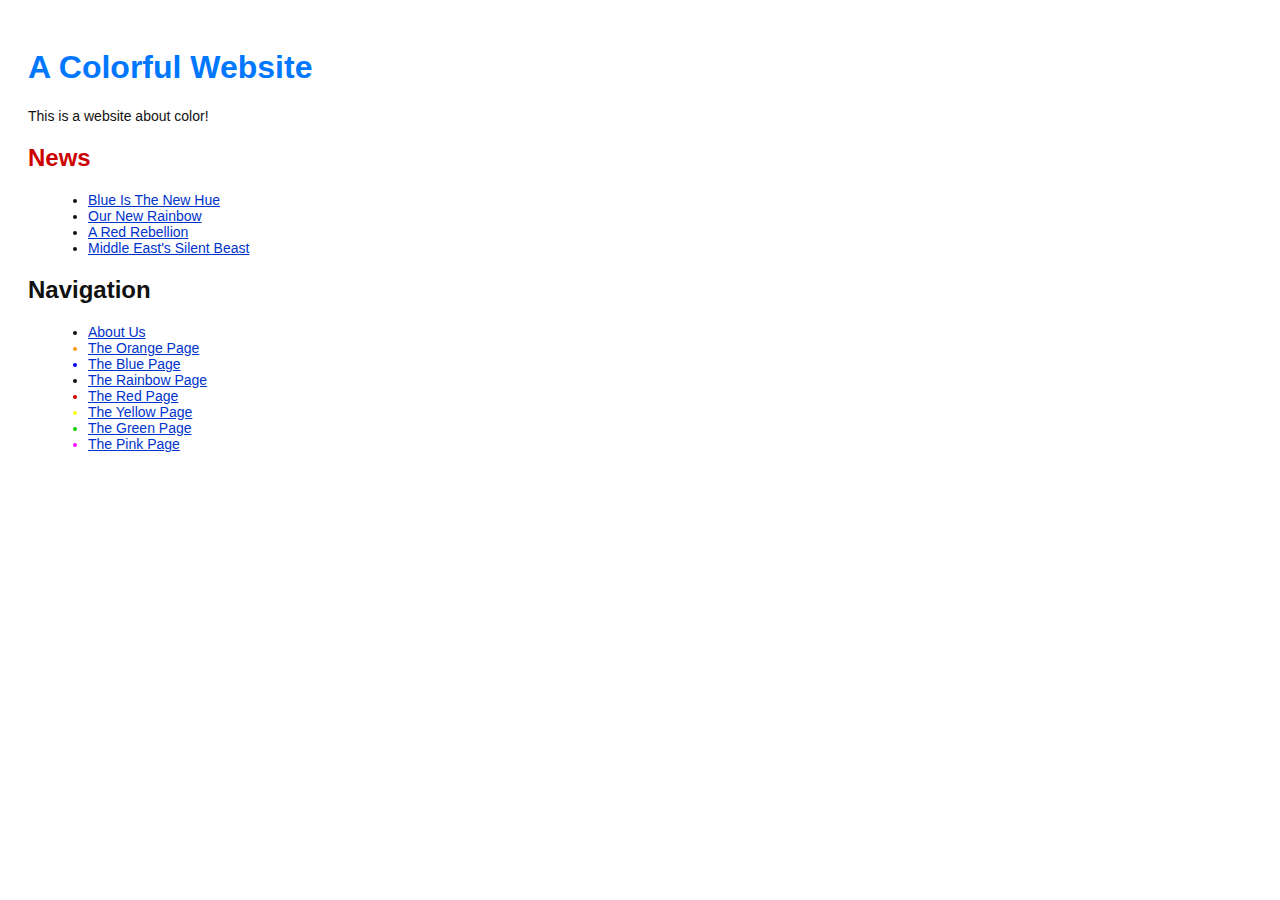
<file: index.html>
<!DOCTYPE html>
<html lang="en">
<head>
  <title>A Colorful Website</title>
  <link rel="stylesheet" href="style.css" />
  <meta charset="utf-8" />
</head>
<body>
  <h1 style="color: #07F">A Colorful Website</h1>
  <p>This is a website about color!</p>    
  
  <h2 style="color: #C00">News</h2>
  <ul>
    <li><a href="news-1.html">Blue Is The New Hue</a></li>
    <li><a href="rainbow.html">Our New Rainbow</a></li>
    <li><a href="news-2.html">A Red Rebellion</a></li>
    <li><a href="news-3.html">Middle East's Silent Beast</a></li>
  </ul>
  <h2>Navigation</h2>
<ul>
  <li>
    <a href="about/index.html">About Us</a>
  </li>
  <li style="color: #F90">
    <a href="orange.html">The Orange Page</a>
  </li>
  <li style="color: #00F">
    <a href="blue.html">The Blue Page</a>
  </li>
  <li>
    <a href="rainbow.html">The Rainbow Page</a>
  </li>
  <li style="color: #C00">
    <a href="red.html">The Red Page</a>
  </li>
  <li style="color: #FF0">
    <a href="yellow.html">The Yellow Page</a>
  </li>
  <li style="color: #0C0">
    <a href="green.html">The Green Page</a>
  </li>
  <li style="color: #F0F">
    <a href="pink.html">The Pink Page</a>
  </li>
</ul>
</body>
</html>
</file>
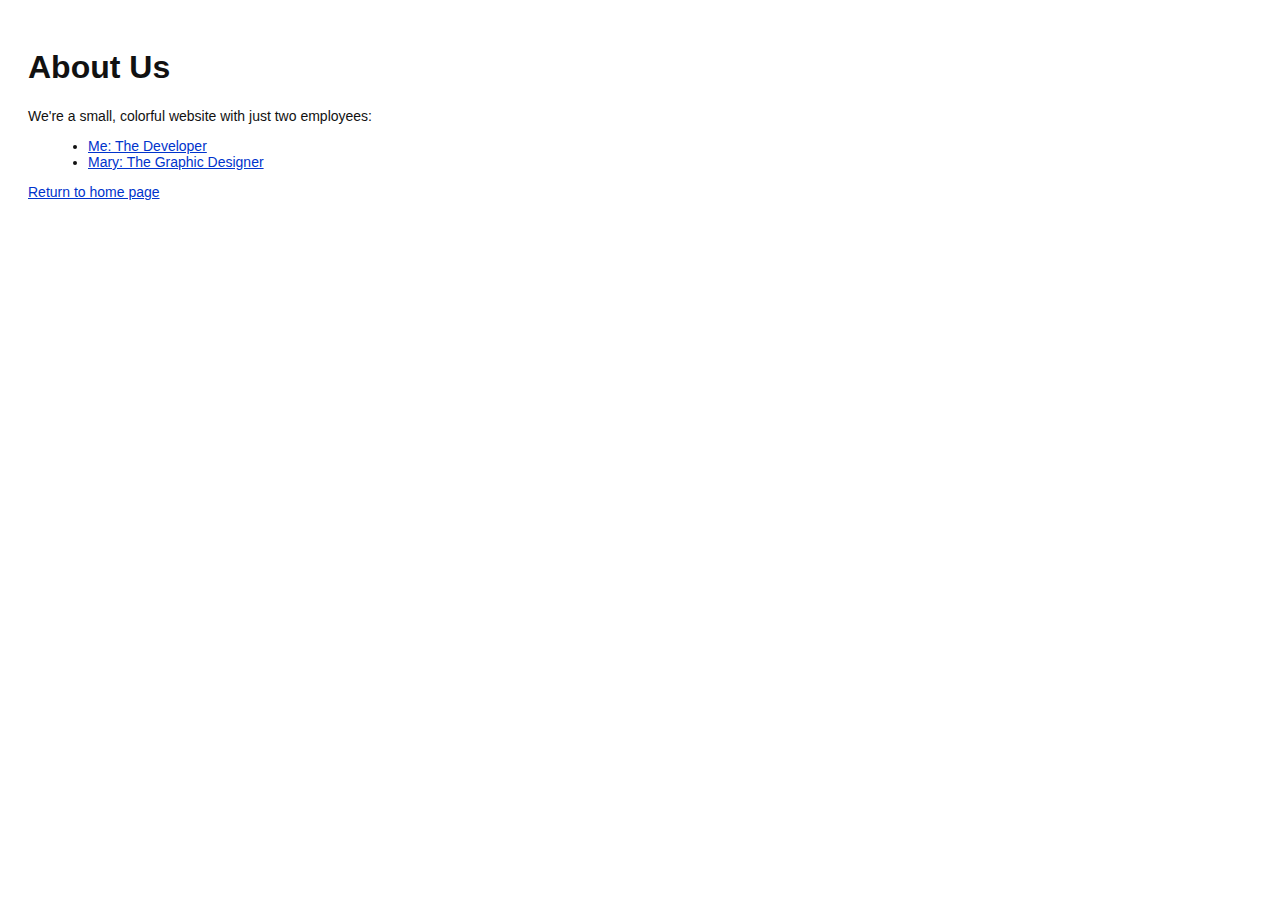
<file: about/index.html>
<!DOCTYPE html>
<html lang="en">
<head>
  <title>About Us</title>
  <link rel="stylesheet" href="../style.css" />
  <meta charset="utf-8" />
</head>
<body>
  <h1>About Us</h1>
  <p>We're a small, colorful website with just two employees:</p>

  <ul>
    <li><a href="me.html">Me: The Developer</a></li>
    <li><a href="mary.html">Mary: The Graphic Designer</a></li>
  </ul>
  <p><a href="../index.html">Return to home page</a></p>
</body>
</html>
</file>
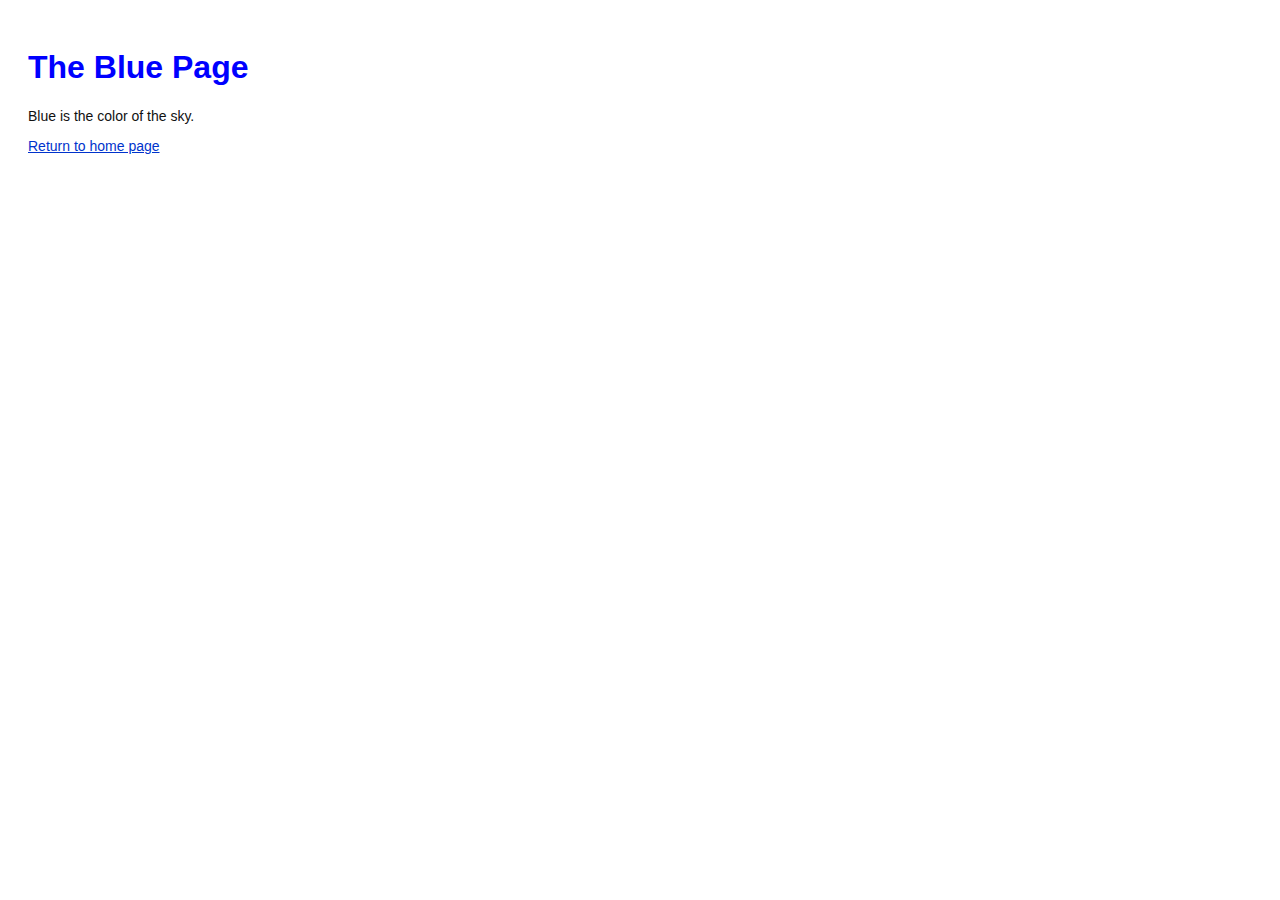
<file: blue.html>
<!DOCTYPE html>
<html lang="en">
<head>
  <title>The Blue Page</title>
  <link rel="stylesheet" href="style.css" />
  <meta charset="utf-8" />
</head>
<body>
  <h1 style="color: #00F">The Blue Page</h1>
  <p>Blue is the color of the sky.</p>
  <p><a href="index.html">Return to home page</a></p>
</body>
</html>
</file>
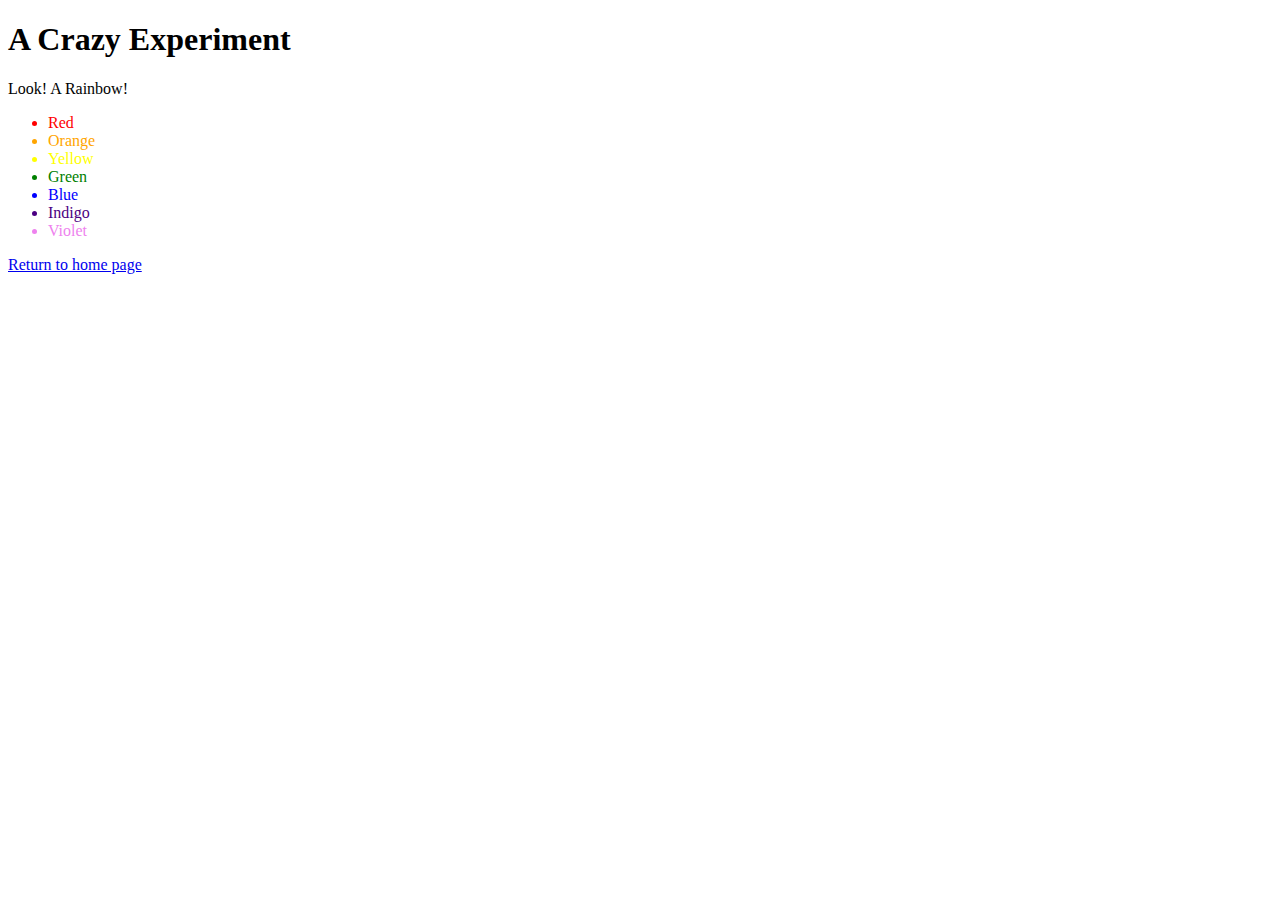
<file: crazy.html>
<!DOCTYPE html>
<html lang="en">
<head>
  <title>A Crazy Experiment</title>
  <meta charset="utf-8" />
</head>
<body>
  <h1>A Crazy Experiment</h1>
  <p>Look! A Rainbow!</p>

  <ul>
    <li style="color: red">Red</li>
    <li style="color: orange">Orange</li>
    <li style="color: yellow">Yellow</li>
    <li style="color: green">Green</li>
    <li style="color: blue">Blue</li>
    <li style="color: indigo">Indigo</li>
    <li style="color: violet">Violet</li>
  </ul>
    
  <p><a href="index.html">Return to home page</a></p>
</body>
</html>
</file>
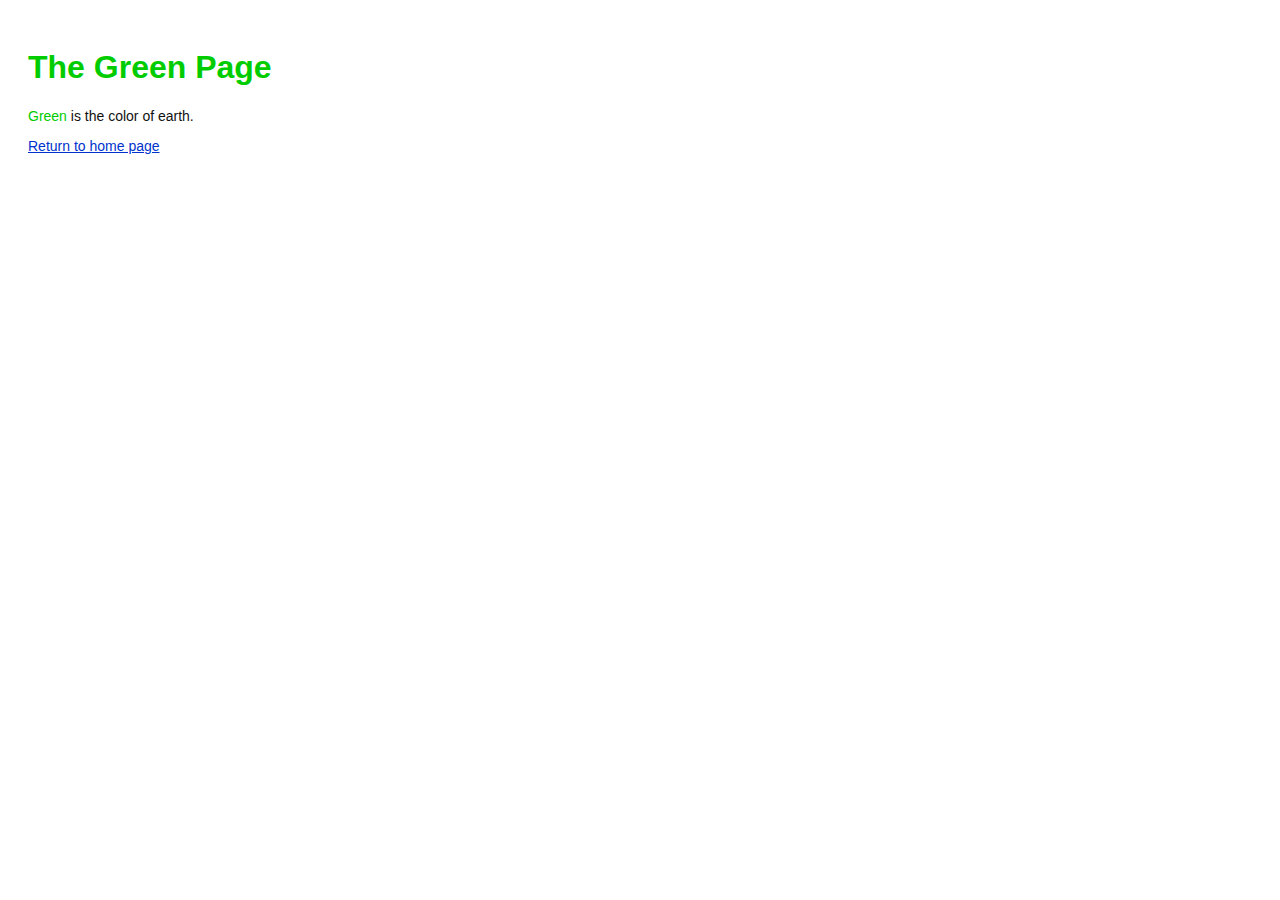
<file: green.html>
<!DOCTYPE html>
<html lang="en">
<head>
  <title>The Green Page</title>
  <link rel="stylesheet" href="style.css" />
  <meta charset="utf-8" />
</head>
<body>
  <h1 style="color: #0C0">The Green Page</h1>
  <p><span style="color: #0C0">Green</span> is the color of earth.</p>
    
  <p><a href="index.html">Return to home page</a></p>
</body>
</html>
</file>
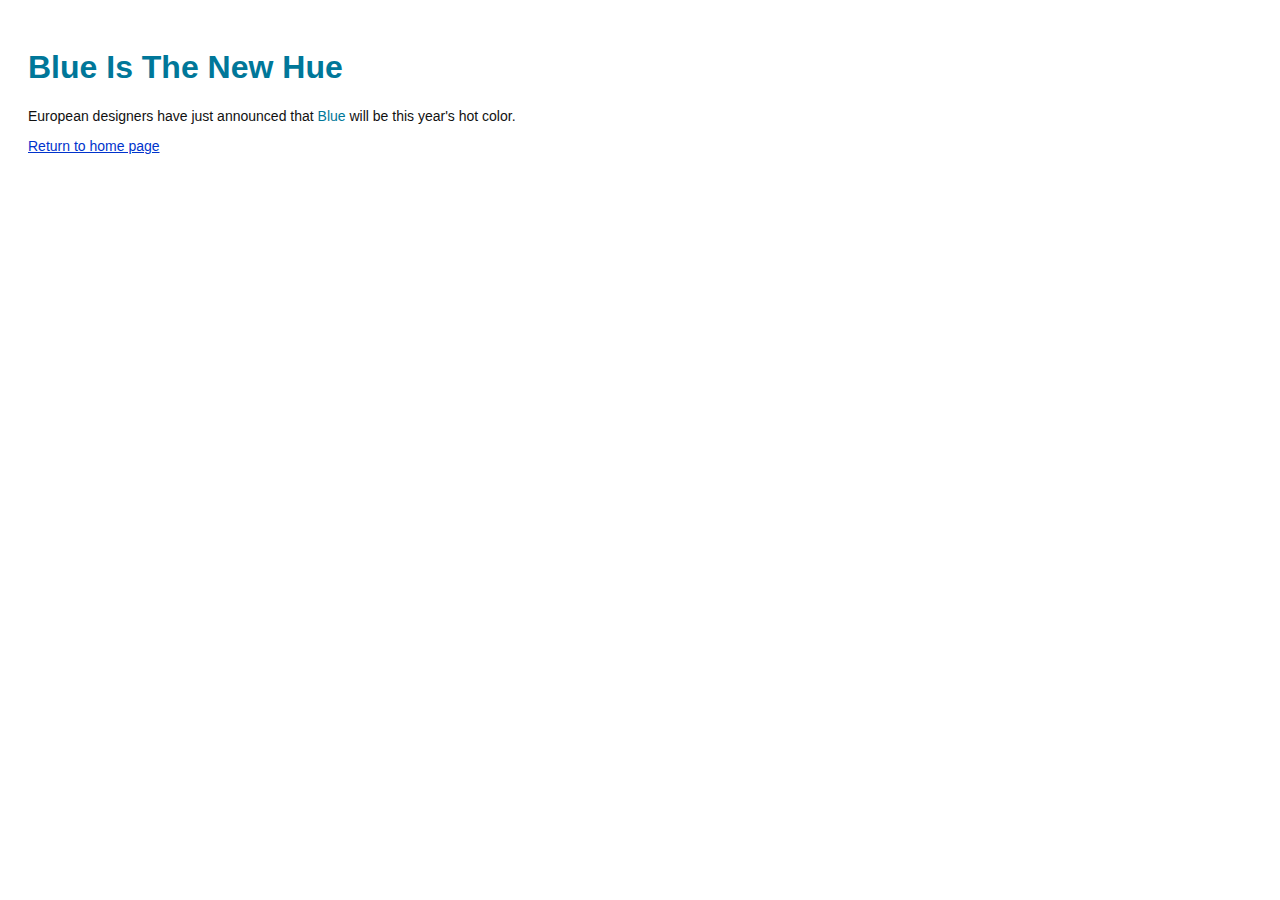
<file: news-1.html>
<!DOCTYPE html>
<html lang="en">
<head>
  <title>Blue Is The New Hue</title>
  <link rel="stylesheet" href="style.css" />
  <meta charset="utf-8" />
</head>
<body>
  <h1 style="color: #079">Blue Is The New Hue</h1>
  <p>European designers have just announced that
  <span style="color: #079">Blue</span> will be this year's
  hot color.</p>
    
  <p><a href="index.html">Return to home page</a></p>
</body>
</html>
</file>
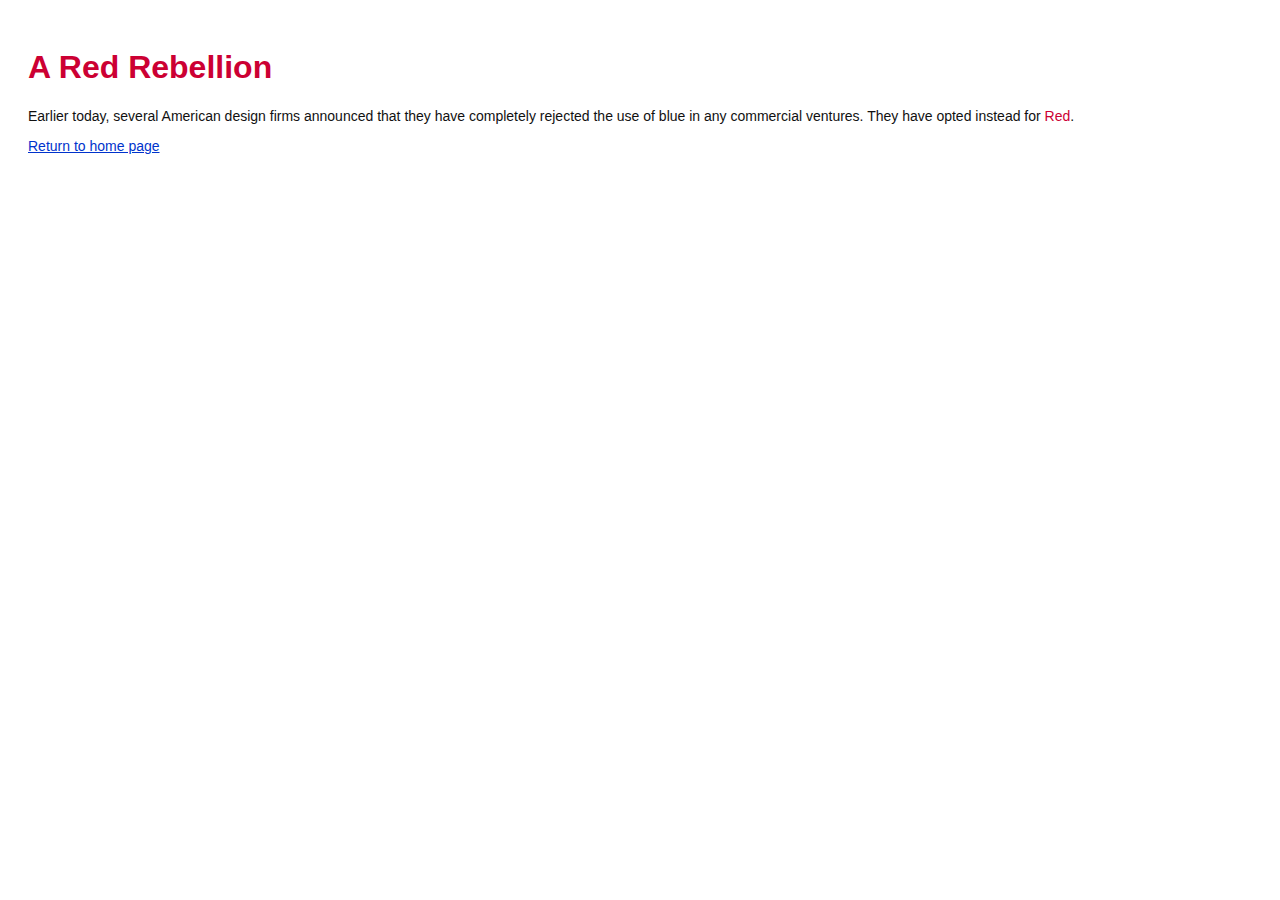
<file: news-2.html>
<!DOCTYPE html>
<html lang="en">
<head>
  <title>A Red Rebellion</title>
  <link rel="stylesheet" href="style.css" />
  <meta charset="utf-8" />
</head>
<body>
  <h1 style="color: #C03">A Red Rebellion</h1>
    
  <p>Earlier today, several American design firms
  announced that they have completely rejected the use
  of blue in any commercial ventures. They have
  opted instead for <span style="color: #C03">Red</span>.</p>
    
  <p><a href="index.html">Return to home page</a></p>
</body>
</html>
</file>
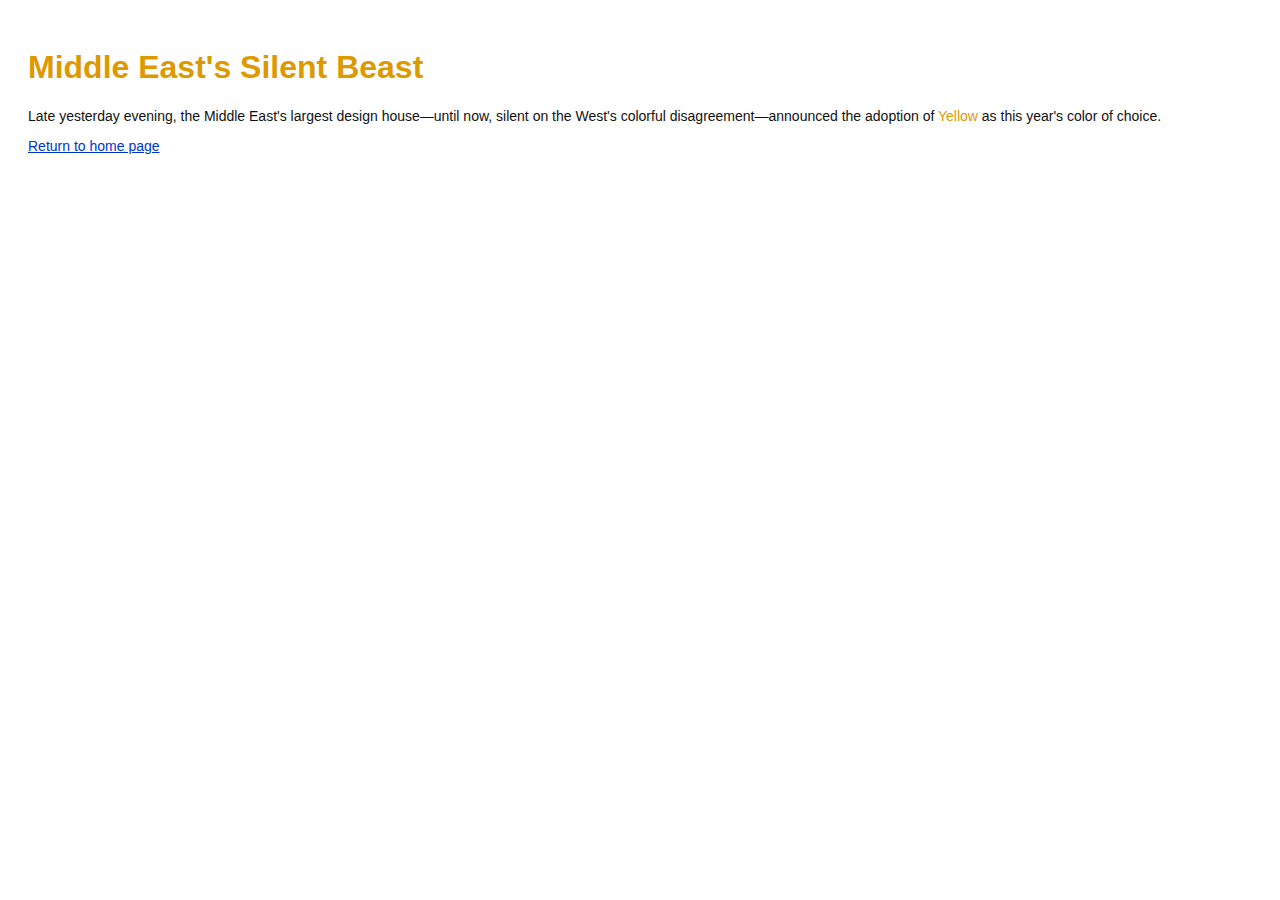
<file: news-3.html>
<!DOCTYPE html>
<html lang="en">
<head>
  <title>Middle East's Silent Beast</title>
  <link rel="stylesheet" href="style.css" />
  <meta charset="utf-8" />
</head>
<body>
  <h1 style="color: #D90">Middle East's Silent Beast</h1>
  <p>Late yesterday evening, the Middle East's largest
  design house&mdash;until now, silent on the West's colorful
  disagreement&mdash;announced the adoption of
  <span style="color: #D90">Yellow</span> as this year's
  color of choice.</p>
    
  <p><a href="index.html">Return to home page</a></p>
</body>
</html>
</file>
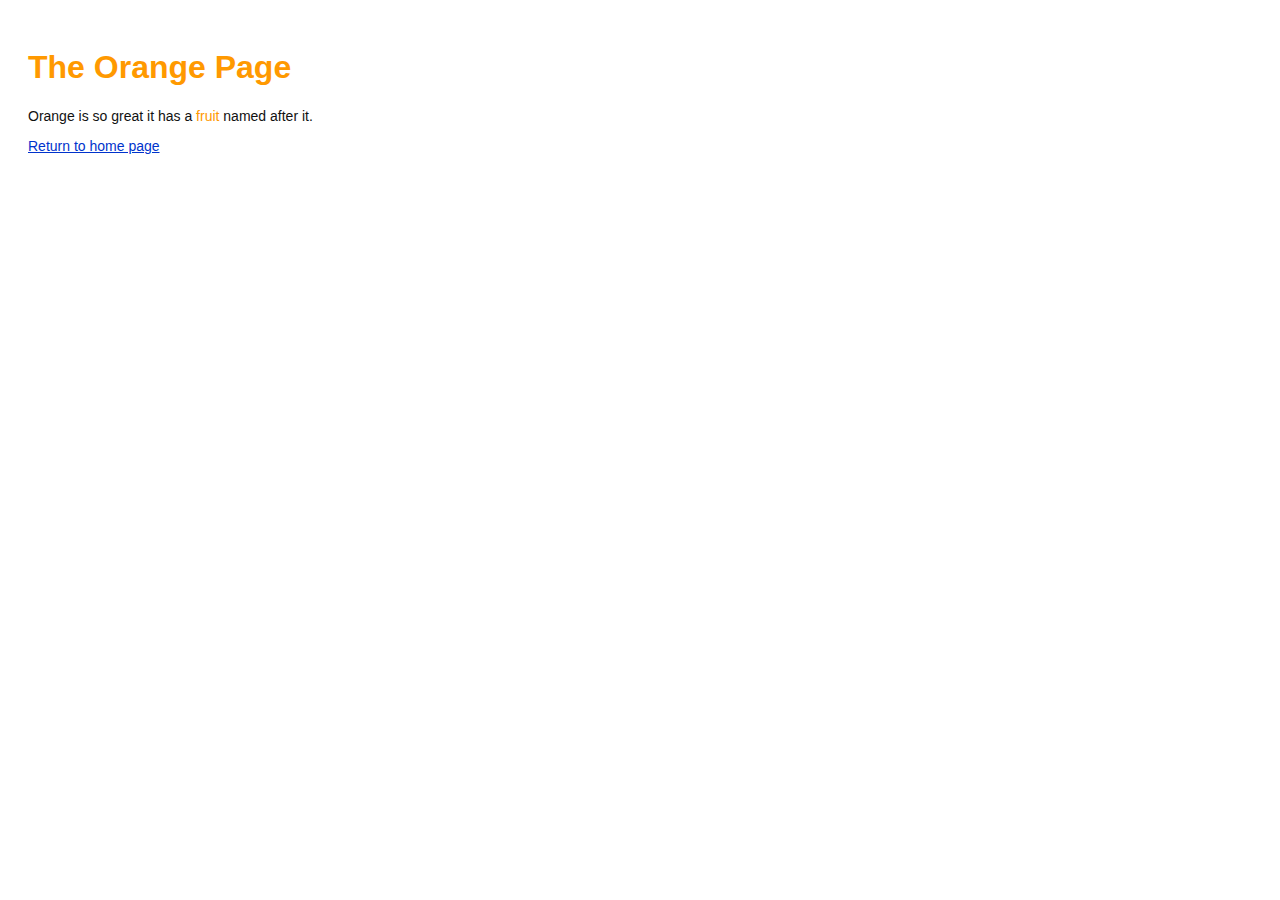
<file: orange.html>
<!DOCTYPE html>
<html lang="en">
<head>
  <title>The Orange Page</title>
  <link rel="stylesheet" href="style.css" />
  <meta charset="utf-8" />
</head>
<body>
  <h1 style="color: #F90">The Orange Page</h1>
  <p>Orange is so great it has a
  <span style="color: #F90">fruit</span> named after it.</p>
  <p><a href="index.html">Return to home page</a></p>
</body>
</html>
</file>
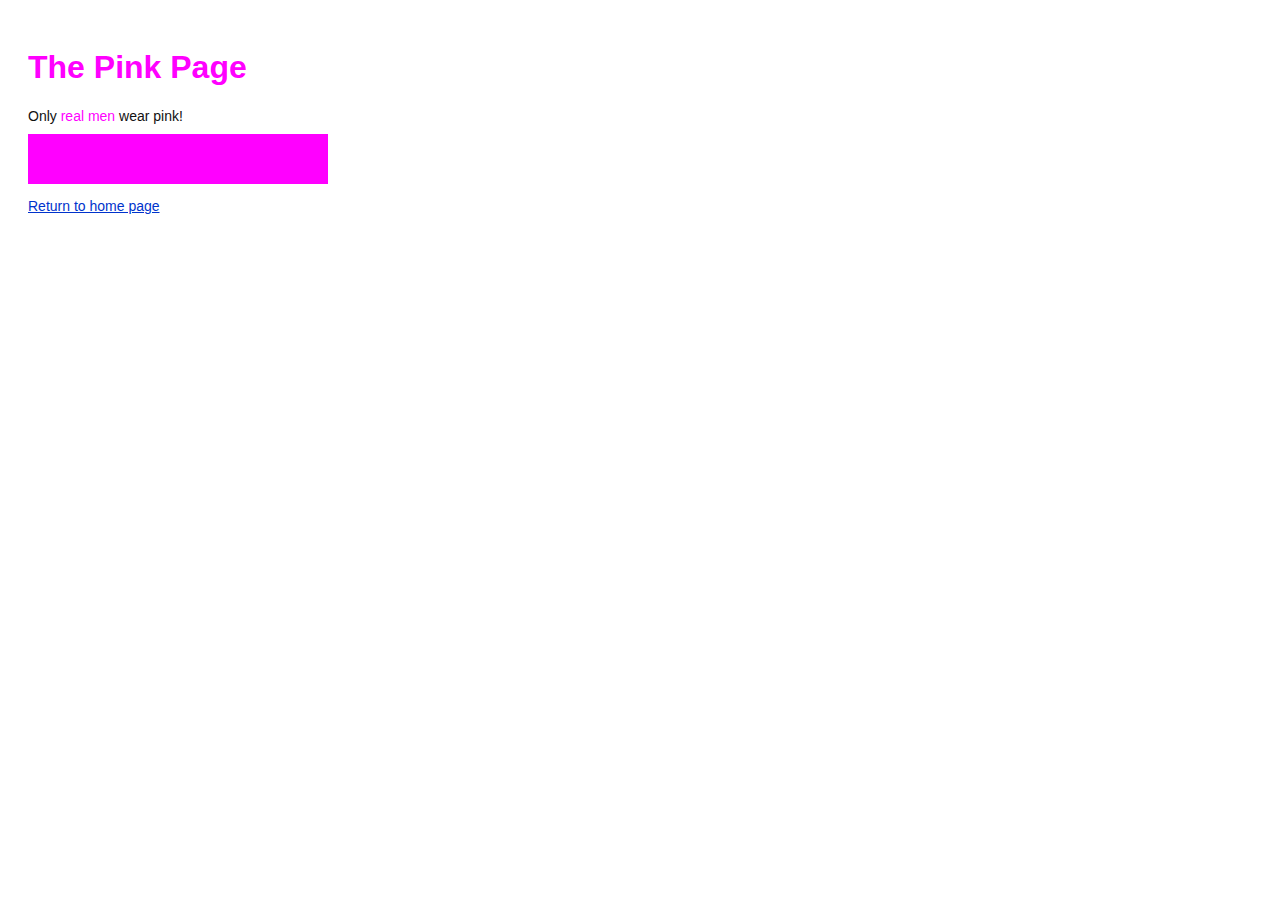
<file: pink.html>
<!DOCTYPE html>
<html lang="en">
<head>
  <title>The Pink Page</title>
  <link rel="stylesheet" href="style.css" />
  <meta charset="utf-8" />
  <style>
    div {
      width: 300px;
      height: 50px;
    }
  </style>
</head>
<body>
  <h1 style="color: #F0F">The Pink Page</h1>
  <p>Only <span style="color: #F0F">real men</span> wear pink!</p>
  <div style="background-color: #F0F"></div>
  <p><a href="index.html">Return to home page</a></p>
</body>
</html>
</file>
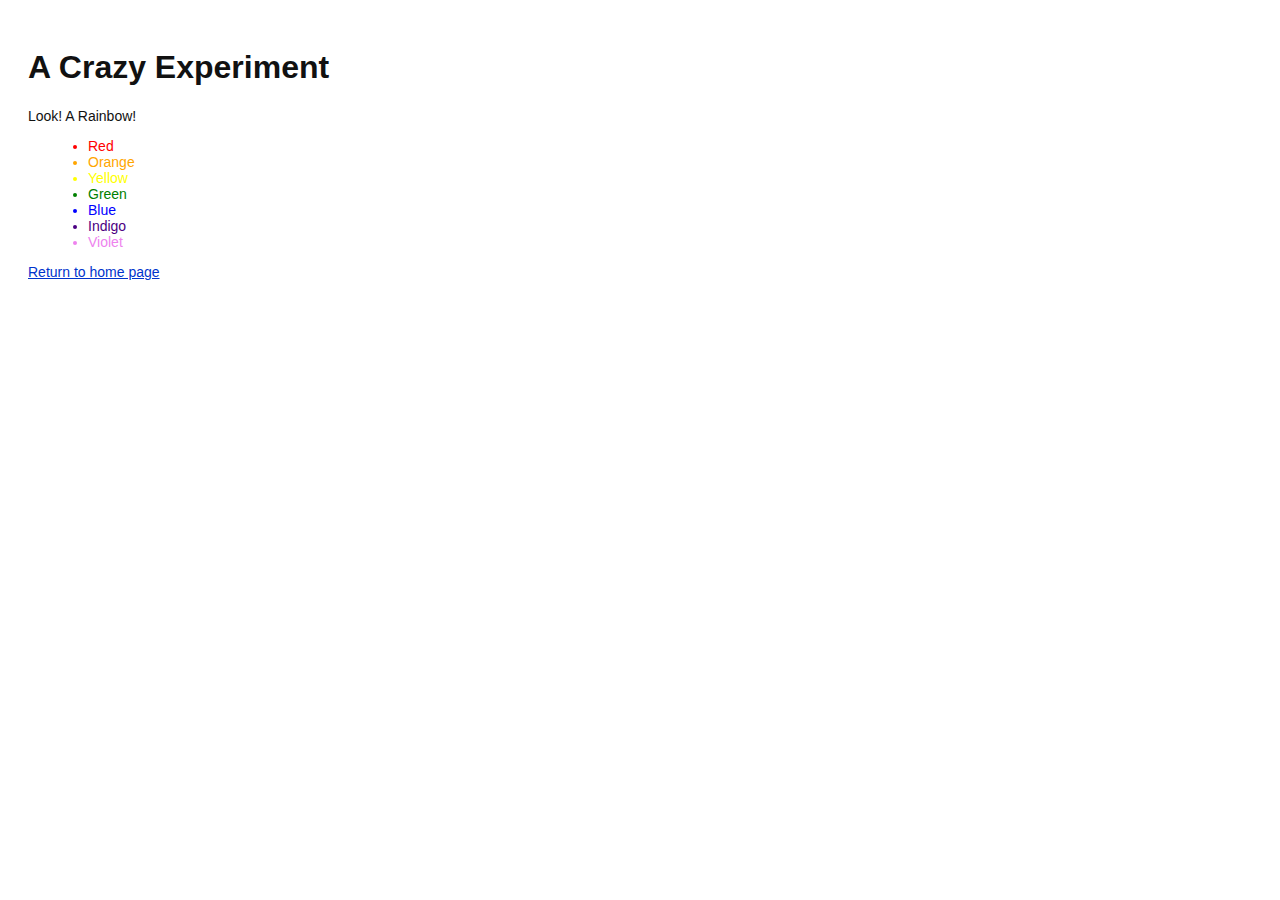
<file: rainbow.html>
<!DOCTYPE html>
<html lang="en">
<head>
  <title>A Crazy Experiment</title>
  <link rel="stylesheet" href="style.css" />
  <meta charset="utf-8" />
</head>
<body>
  <h1>A Crazy Experiment</h1>
  <p>Look! A Rainbow!</p>

  <ul>
    <li style="color: red">Red</li>
    <li style="color: orange">Orange</li>
    <li style="color: yellow">Yellow</li>
    <li style="color: green">Green</li>
    <li style="color: blue">Blue</li>
    <li style="color: indigo">Indigo</li>
    <li style="color: violet">Violet</li>
  </ul>
    
  <p><a href="index.html">Return to home page</a></p>
</body>
</html>
</file>
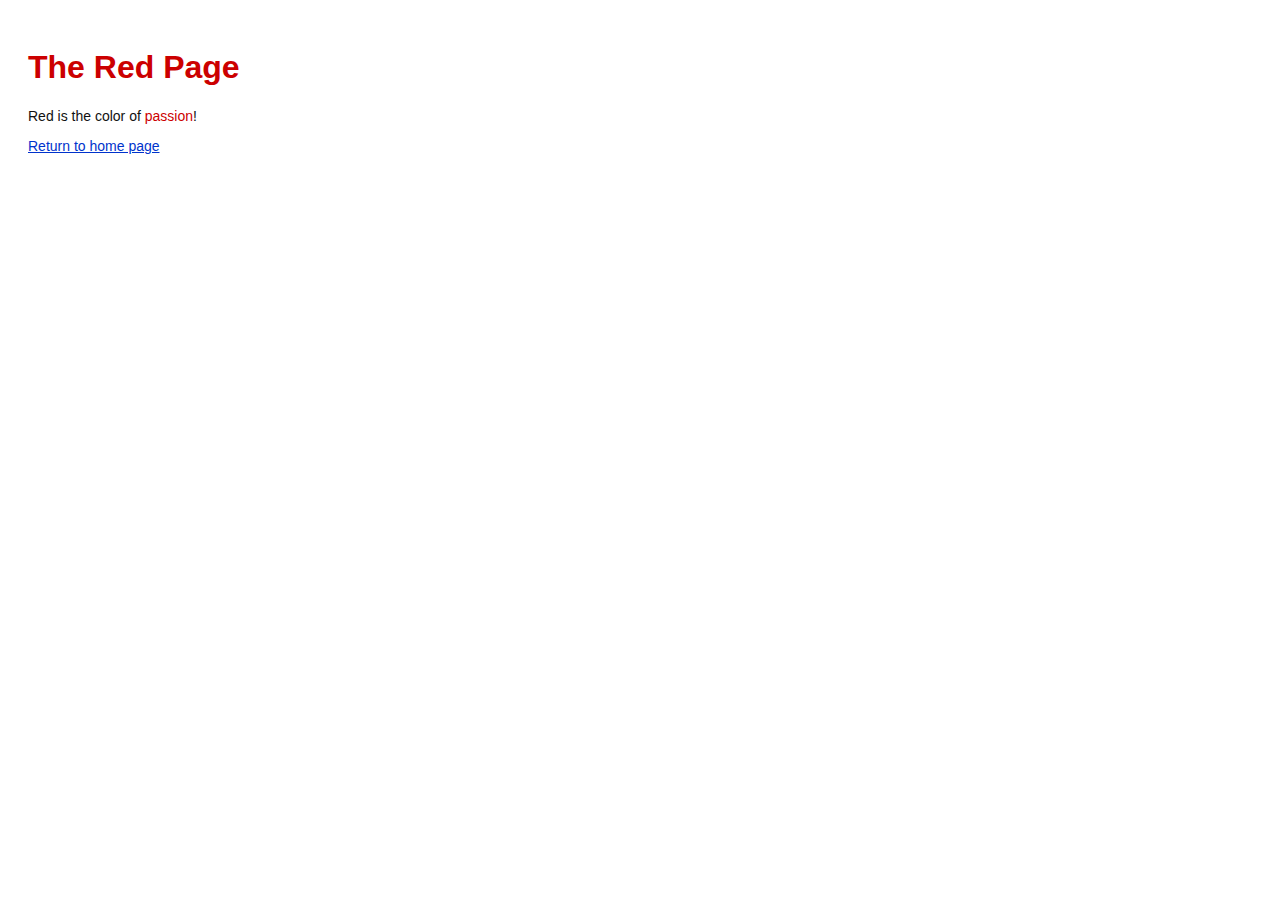
<file: red.html>
<!DOCTYPE html>
<html lang="en">
<head>
  <title>The Red Page</title>
  <link rel="stylesheet" href="style.css" />
  <meta charset="utf-8" />
</head>
<body>
  <h1 style="color: #C00">The Red Page</h1>
  <p>Red is the color of <span style="color: #C00">passion</span>!</p>
    
  <p><a href="index.html">Return to home page</a></p>
</body>
</html>
</file>
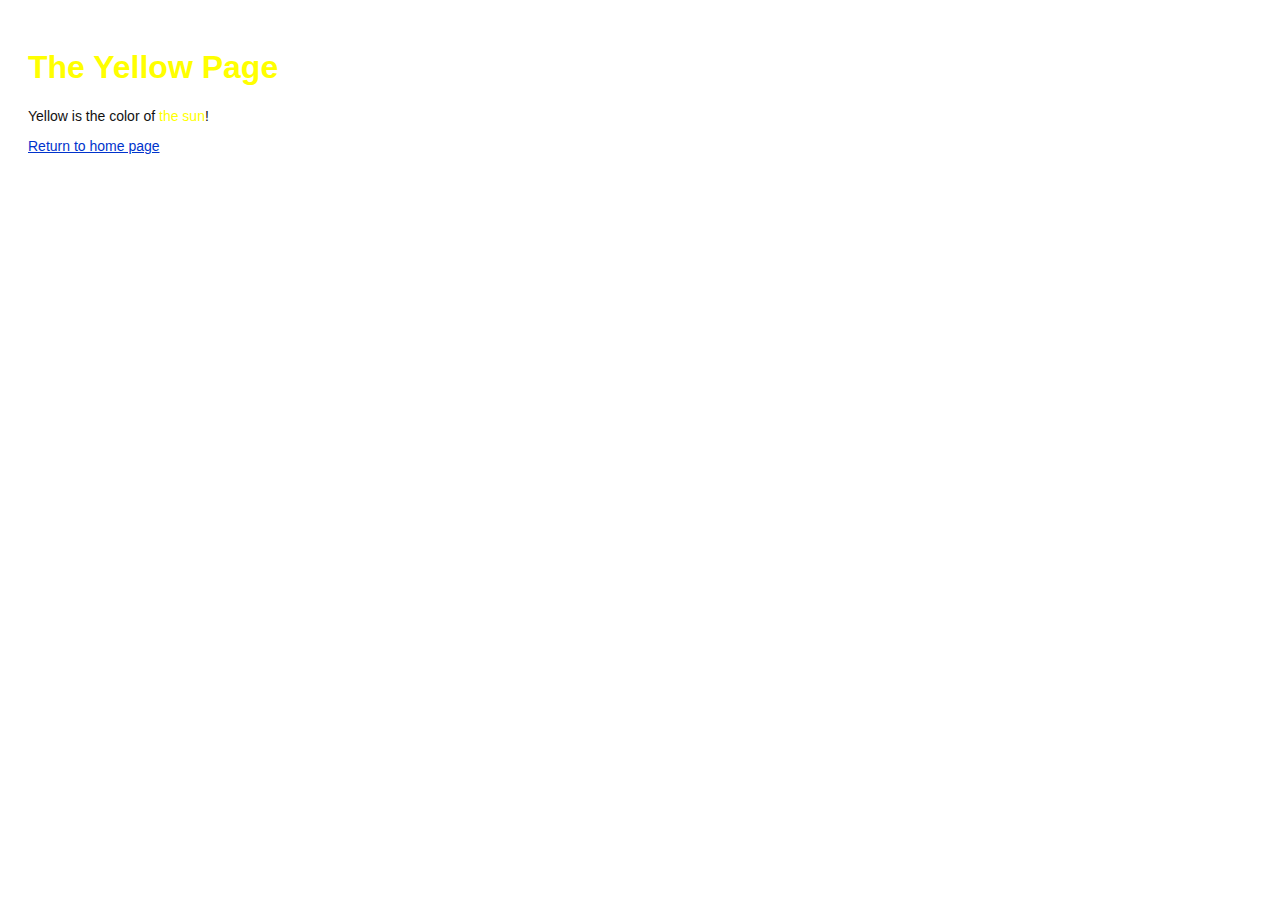
<file: yellow.html>
<!DOCTYPE html>
<html lang="en">
<head>
  <title>The Yellow Page</title>
  <link rel="stylesheet" href="style.css" />
  <meta charset="utf-8" />
</head>
<body>
  <h1 style="color: #FF0">The Yellow Page</h1>
  <p>Yellow is the color of <span style="color: #FF0">the sun</span>!</p>
    
  <p><a href="index.html">Return to home page</a></p>
</body>
</html>
</file>
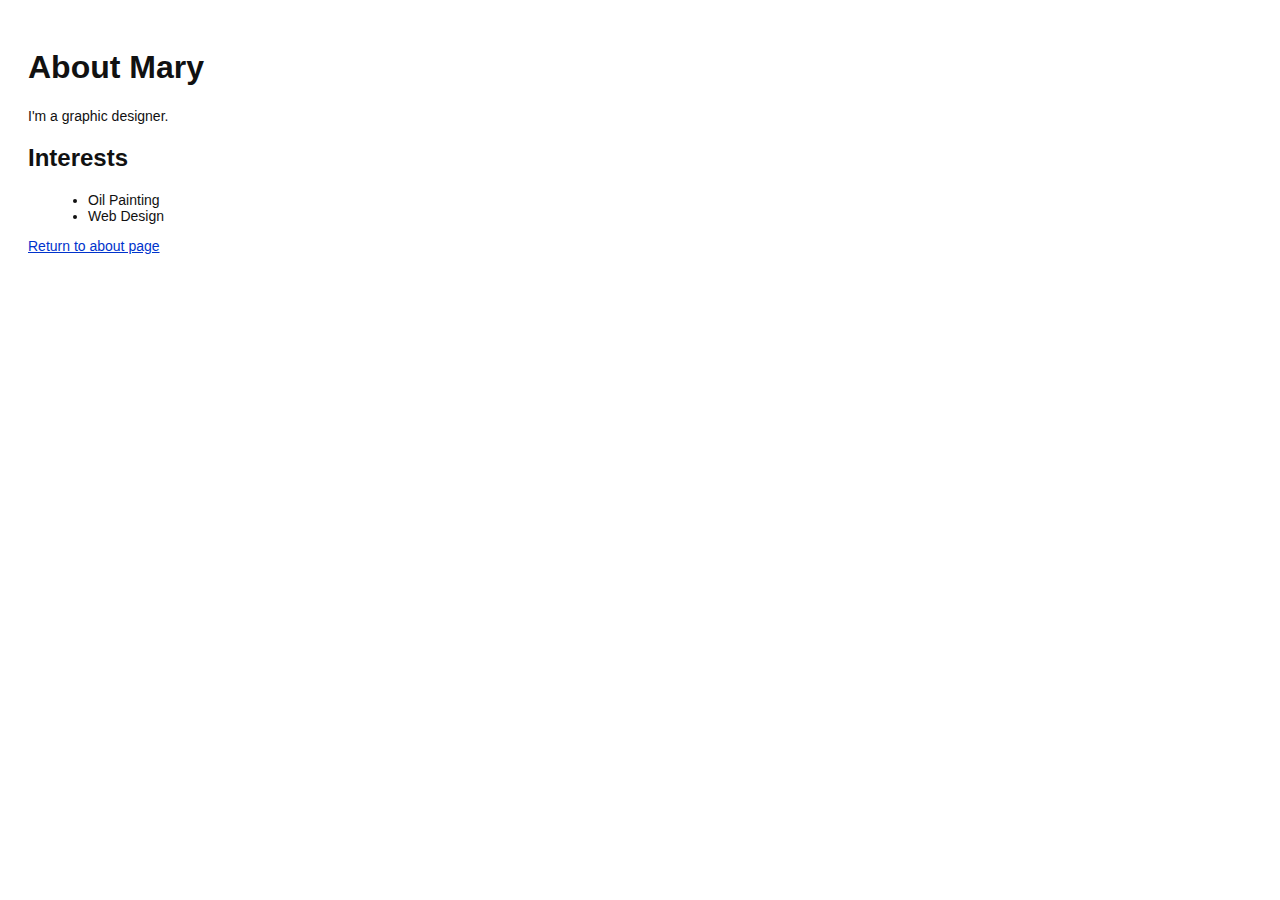
<file: about/mary.html>
<!DOCTYPE html>
<html lang="en">
<head>
  <title>About Mary</title>
  <link rel="stylesheet" href="../style.css" />
  <meta charset="utf-8" />
</head>
<body>
  <h1>About Mary</h1>
  <p>I'm a graphic designer.</p>

  <h2>Interests</h2>
  <ul>
    <li>Oil Painting</li>
    <li>Web Design</li>
  </ul>

  <p><a href="index.html">Return to about page</a></p>
</body>
</html>
</file>
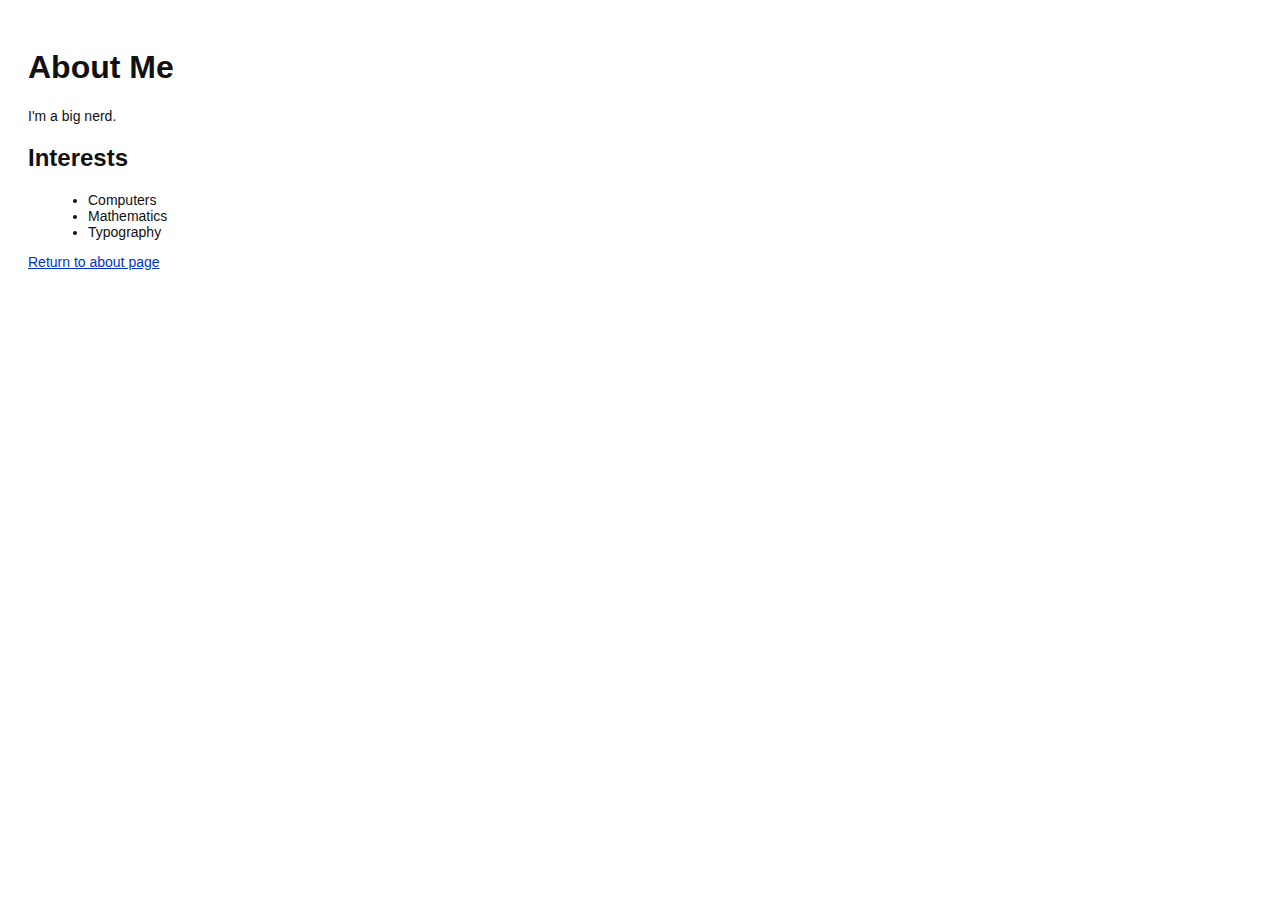
<file: about/me.html>
<!DOCTYPE html>
<html lang="en">
<head>
  <title>About Me</title>
  <link rel="stylesheet" href="../style.css" />
  <meta charset="utf-8" />
</head>
<body>
    <h1>About Me</h1>
    <p>I'm a big nerd.</p>
  
    <h2>Interests</h2>
    <ul>
      <li>Computers</li>
      <li>Mathematics</li>
      <li>Typography</li>
    </ul>
  
    <p><a href="index.html">Return to about page</a></p>
</body>
</html>
</file>
<file: style.css>
body {
  padding: 20px;
  font-family: Verdana, Arial, Helvetica, sans-serif;
  font-size: 14px;
  color: #111;
}

p,
ul {
  margin-bottom: 10px;
}

ul {
  margin-left: 20px;
}

h1 {
  font-size: 32px;
}

h2 {
  font-size: 24px;
}

a:link,
a:visited {
  color: #03c;
}

h3 {
  font-size: 18px;
  margin-left: 20px;
}
</file>
